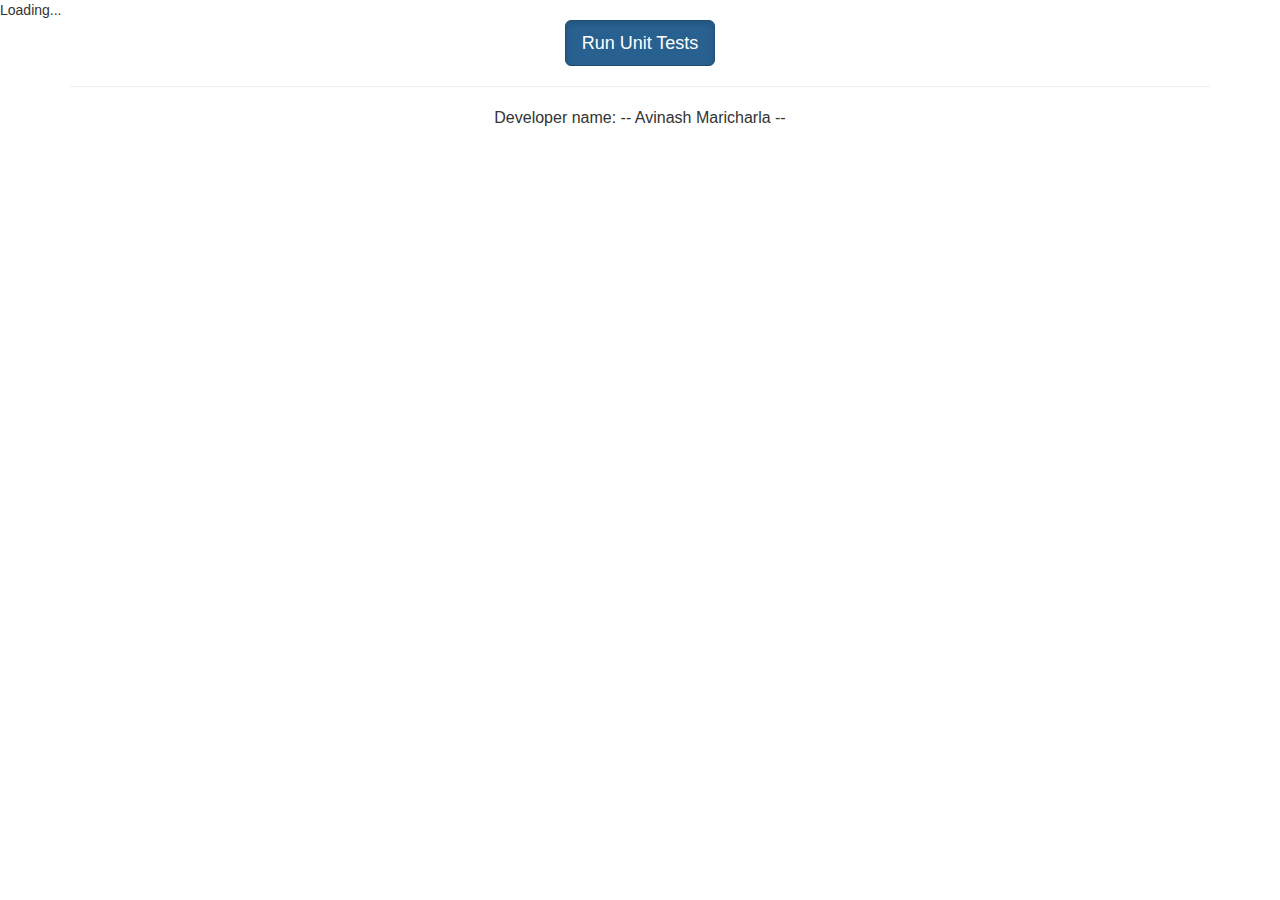
<file: index.html>
<!DOCTYPE html>
<html>

  <head>
    <title>Angular2 Testing Playground - Jasmine</title>
    <meta charset="UTF-8">
    <meta name="viewport" content="width=device-width, initial-scale=1">
    <link rel="stylesheet" href="style.css">
    <link data-require="bootstrap-css@*" data-semver="3.3.6" rel="stylesheet" href="//maxcdn.bootstrapcdn.com/bootstrap/3.3.6/css/bootstrap.min.css" />


    <script src="https://npmcdn.com/core-js/client/shim.min.js"></script>

    <script src="https://npmcdn.com/zone.js@0.8.5?main=browser"></script>
    <script src="https://npmcdn.com/reflect-metadata@0.1.3"></script>
    <script src="https://npmcdn.com/systemjs@0.19.27/dist/system.src.js"></script>

    <script src="systemjs.config.js"></script>
    <script>
      System.import('app').catch(function(err){ console.error(err); });
    </script>  
  </head>

  <body>
     <app-root>Loading...</app-root>
  <div class="container  text-center">
      <div class="row">
      <a class="text-center btn btn-primary btn-lg active"  href="jasmine-test-runner.html">Run Unit Tests</a>
      </div>
      <hr>
      <p>Developer name: -- Avinash Maricharla --</p>
  </div>
  
  </body>

</html>
</file>
<file: style.css>
/* This is for global styles */
/* This is for global styles */

html,
body {
  height: 100%;
  width: 100%;
}
body {
  font-family: Arial, sans-serif;
}
a:hover,
a:focus {
  color: #eb3812;
}

h1,
h2,
h3,
h4,
h5,
h6 {
  font-family:  Arial, sans-serif;
  font-size: 12px;
	font-style: normal;
	font-variant: normal;
	font-weight: 500;
}

label, button, a, p{
  font-family:  Arial, sans-serif;
}

p {
  font-size: 16px;

}

.hidden{
  display:none;
}
</file>
